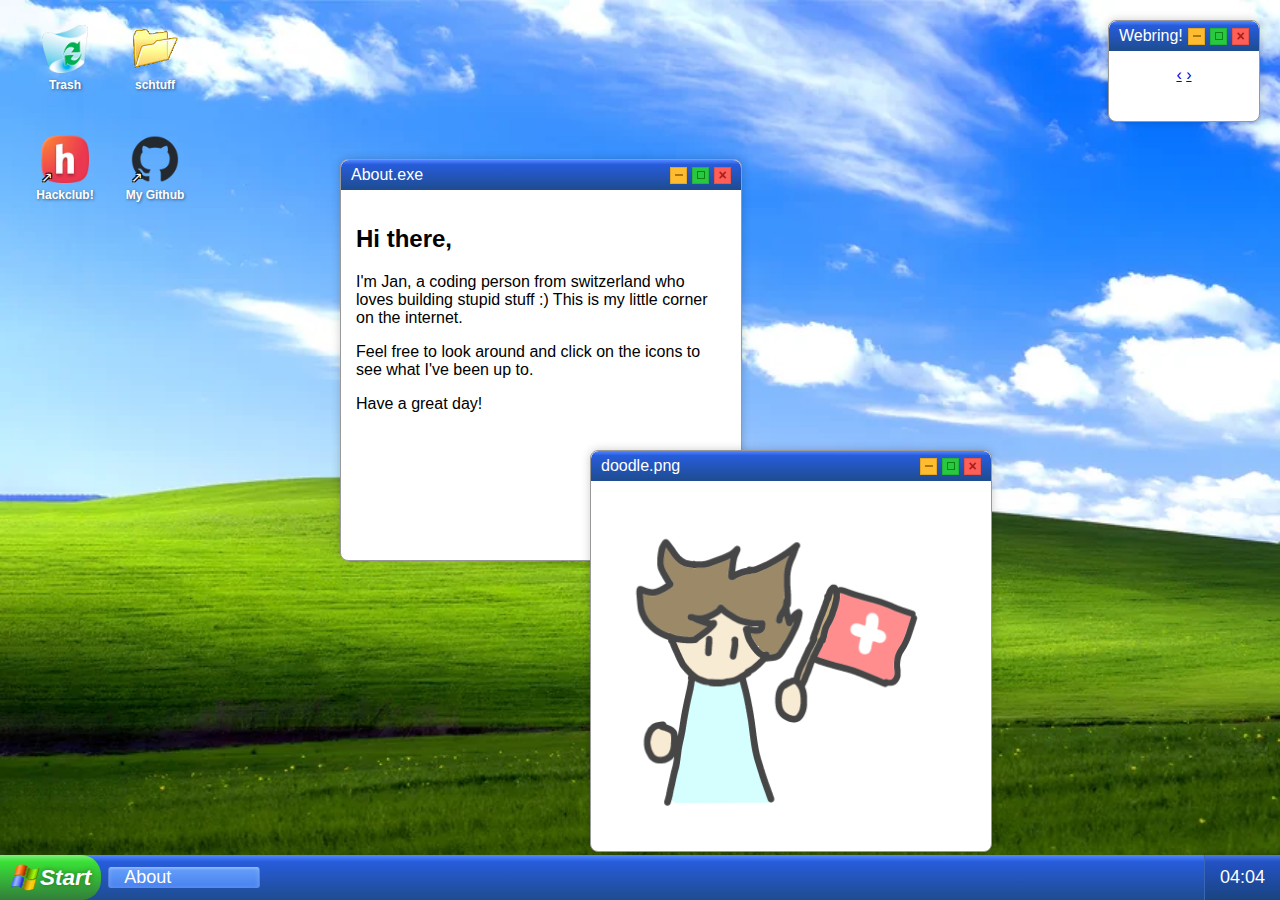
<file: index.html>
<!DOCTYPE html>
<html lang="en">
<head>
    <meta charset="UTF-8">
    <meta name="viewport" content="width=device-width, initial-scale=1.0">
    <link rel="stylesheet" href="style.css">
    <title>*PC startup sounds*</title>
</head>
<body>
    <div class="main">
        <div class="desktop">
            <!-- Trash icon -->
            <a href="#" class="app">
                <div class="app-icon">
                    <img src="./trashcan.png" alt="icon" width="50px" height="50px">
                </div>
                <div class="app-name">
                    <b>Trash</b>
                </div>
            </a>
            
            <!-- Folder icon -->
            <a href="#" class="app">
                <div class="app-icon">
                    <img src="./foldericon.png" alt="icon" width="50px" height="50px">
                </div>
                <div class="app-name">
                    <b>schtuff</b>
                </div>
            </a>

            <!-- Hackclub icon -->
            <a href="https://hackclub.com" class="app">
                <div class="app-icon">
                    <img src="icon.png" alt="icon" width="50px" height="50px">
                    <div class="shortcut-arrow"></div>
                </div>
                <div class="app-name">
                    <b>Hackclub!</b>
                </div>
            </a>

            <!-- Github icon -->
            <a href="https://github.com/meepstertron" class="app">
                <div class="app-icon">
                    <img src="github-mark.png" alt="icon" width="50px" height="50px">
                    <div class="shortcut-arrow"></div>
                </div>
                <div class="app-name">
                    <b>My Github</b>
                </div>
            </a>

            
        </div>
        <div class="overlay">
            <div class="window">
                <div class="window-header">
                    <div class="window-title">About.exe</div>
                    <div class="window-controls">
                        <div class="window-button minimize-button"></div>
                        <div class="window-button maximize-button"></div>
                        <div class="window-button close-button"></div>
                    </div>
                </div>
                <div class="window-content">
                    <h2>Hi there,</h2>
                    <p>I'm Jan, a coding person from switzerland who loves building stupid stuff :) This is my little corner on the internet. </p>
                    <p>Feel free to look around and click on the icons to see what I've been up to.</p>
                    <p>Have a great day!</p>
                </div>
            </div>
            <div class="window win-2">
                <div class="window-header">
                    <div class="window-title">Webring!</div>
                    <div class="window-controls">
                        <div class="window-button minimize-button"></div>
                        <div class="window-button maximize-button"></div>
                        <div class="window-button close-button"></div>
                    </div>
                </div>
                <div class="window-content">
                    <div id="webring-wrapper">
                        <a href="https://webring.hackclub.com/" id="previousBtn" class="webring-anchor" title="Previous">‹</a>
                        <a href="https://webring.hackclub.com/" class="webring-logo" title="Hack Club Webring" alt="Hack Club Webring"></a>
                        <a href="https://webring.hackclub.com/" id="nextBtn" class="webring-anchor" title="Next">›</a>
                        <script src="https://webring.hackclub.com/embed.min.js"></script>
                      </div>
                </div>
            </div>
            <div class="window win-1">
                <div class="window-header">
                    <div class="window-title">doodle.png</div>
                    <div class="window-controls">
                        <div class="window-button minimize-button"></div>
                        <div class="window-button maximize-button"></div>
                        <div class="window-button close-button"></div>
                    </div>
                </div>
                <div class="window-content">
                    <img src="./doodle.png" alt="icon" height="500px">
                </div>
            </div>
        </div>

    </div>
    <div class="taskbar">
        <div class="taskbar-left">
            <div class="start-button"><img src="./win.png" width="30px"><i><b>Start</b></i></div>
            <div class="program-entry active">
                <span>About</span>
            </div>
        </div>
        <div class="clock" id="clock">04:04</div>
    </div>
    <!-- <script src="script.js"></script> no js allowed, uncomment to enable clock lol-->
</body>
</html>
</file>
<file: style.css>
body {
    background-color: #f0f0f0;
    font-family: 'Segoe UI', Tahoma, Geneva, Verdana, sans-serif;
    margin: 0;
    padding: 0;
    background-image: url('wp.webp');
    background-size: cover;
    background-repeat: no-repeat;
    margin: 0;
    min-height: 100vh;
    position: relative;
}

.taskbar {
    background: linear-gradient(to bottom, #5084ff 1%, #275cdb 15%, #1e4c8f 100%);
    color: #fff;
    height: 5vh;
    text-align: center;
    display: flex;
    align-items: center;
    justify-content: space-between;
    position: fixed;
    bottom: 0;
    left: 0;
    width: 100%;
}

.start-button {
    background: linear-gradient(to bottom, #79ee77 1%, #39e036 15%, #327e3b 100%);
    cursor: pointer;
    display: flex;
    align-items: center;
    justify-content: center;
    font-size: 2.5vh;
    width: auto;
    min-width: 80px;
    height: 5vh;
    border-top-right-radius: 20px;
    border-bottom-right-radius: 20px;
    margin-right: 5px;
    padding-left: 10px;
    padding-right: 10px;
}

.start-button:hover {
    background: linear-gradient(to bottom, #90eb8e 1%, #79ee77 15%, #327e3b 100%);
}

.start-button i {
    text-shadow: #21751f 0 0 5px;
}

/* Window base styles */
.window {
    position: absolute;
    background-color: #ffffff;
    border: 1px solid #999999;
    border-radius: 8px;
    box-shadow: 0 0 10px rgba(0, 0, 0, 0.2);
}

/* About window */
.window:first-child {
    width: 400px;
    height: 400px;
    left: calc(50% - 300px);
    top: 40%;
    transform: translateY(-50%);
}

/* Webring window */
.window:nth-child(2) {
    width: 150px;
    height: 100px;
    right: 20px;
    top: 20px;
}

/* Image window */
.window:nth-child(3) {
    width: 400px;
    height: 400px;
    left: calc(50% - 50px);
    top: 50%;
}

.window-header {
    background: linear-gradient(to bottom, #5084ff 1%, #275cdb 15%, #1e4c8f 100%);
    height: 30px;
    border-radius: 8px 8px 0 0;
    padding: 0 10px;
    display: flex;
    align-items: center;
    justify-content: space-between;
    color: white;
}

.window-content {
    padding: 15px;
}

.window-content img {
    width: 100%;
    height: 100%;
    object-fit: contain;
}

.window-controls {
    display: flex;
    gap: 5px;
}

.window-button {
    width: 15px;
    height: 15px;
    border: 1px solid rgba(0, 0, 0, 0.1);
    cursor: pointer;
    position: relative;
    display: flex;
    align-items: center;
    justify-content: center;
}

.window-button::before {
    content: '';
    position: absolute;
    width: 8px;
    height: 8px;
    opacity: 0.7;
}

.close-button::before {
    content: '×';
    color: #800;
    font-size: 14px;
    line-height: 1;
    width: auto;
    height: auto;
    font-weight: bold;
}

.minimize-button::before {
    content: '';
    width: 8px;
    height: 2px;
    background-color: #885800;
}

.maximize-button::before {
    content: '';
    width: 6px;
    height: 6px;
    border: 1px solid #006500;
}

.window-button:hover::before {
    opacity: 1;
}

.close-button {
    background-color: #ff5f57;
}

.minimize-button {
    background-color: #febc2e;
}

.maximize-button {
    background-color: #28c940;
}

.program-entry {
    background: linear-gradient(to bottom, #6b9fff 1%, #4177e6 15%, #2e62c7 100%);
    height: 100%;
    padding: 0 15px;
    margin: 0 2px;
    display: flex;
    align-items: center;
    border-left: 1px solid #5682dd;
    border-right: 1px solid #5682dd;
    border-radius: 3px;
    cursor: pointer;
    font-size: 2vh;
    min-width: 120px;
    width: auto;
}

.program-entry:hover {
    background: linear-gradient(to bottom, #7ba7ff 1%, #528af5 15%, #3a71dd 100%);
}

.program-entry.active {
    background: linear-gradient(to bottom, #89b1ff 1%, #629cf8 15%, #4680ef 100%);
    box-shadow: inset 0 0 5px rgba(255, 255, 255, 0.2);
}

.taskbar-left {
    flex: 1;
    display: flex;
    align-items: center;
}

.clock {
    padding: 0 15px;
    font-size: 2vh;
    display: flex;
    align-items: center;
    height: 100%;
    border-left: 1px solid #3967b6;
    background: rgba(0, 0, 0, 0.1);
}

.desktop {
    padding: 20px;
    display: grid;
    grid-template-columns: repeat(2, 80px);
    grid-template-rows: auto 1fr auto auto;  /* Four rows: top icons, space, and two bottom links */
    gap: 10px;
    height: calc(100vh - 5vh);
    justify-content: start;
}





.app {
    width: 80px;
    text-align: center;
    color: white;
    text-decoration: none;
    display: flex;
    flex-direction: column;
    align-items: center;
    padding: 5px;
    border-radius: 5px;
    height: 90px;
}

.app:hover {
    background-color: rgba(255, 255, 255, 0.1);
}

.app-icon {
    width: 48px;
    height: 48px;
    margin-bottom: 5px;
    position: relative;
}

.shortcut-arrow {
    position: absolute;
    bottom: -2px;
    left: -2px;  
    width: 16px;
    height: 16px;
    background-color: transparent;
    display: flex;
    align-items: center;
    justify-content: center;
}

.shortcut-arrow::before {
    content: "↗";
    color: white;
    font-size: 14px;
    text-shadow: 
        -1px -1px 0 #000,
        1px -1px 0 #000,
        -1px 1px 0 #000,
        1px 1px 0 #000;
}

.app-icon img {
    width: 100%;
    height: 100%;
    object-fit: contain;
}

.app-name {
    font-size: 12px;
    text-shadow: 1px 1px 3px rgba(0, 0, 0, 0.5);
    word-wrap: break-word;
    width: 100%;
}

.win-1 {
    width: 400px;
    height: 400px;
    overflow: hidden;
}

.win-2 {
    text-align: center;
    width: 150px;
    height: 100px;
    overflow: hidden;
}
</file>
